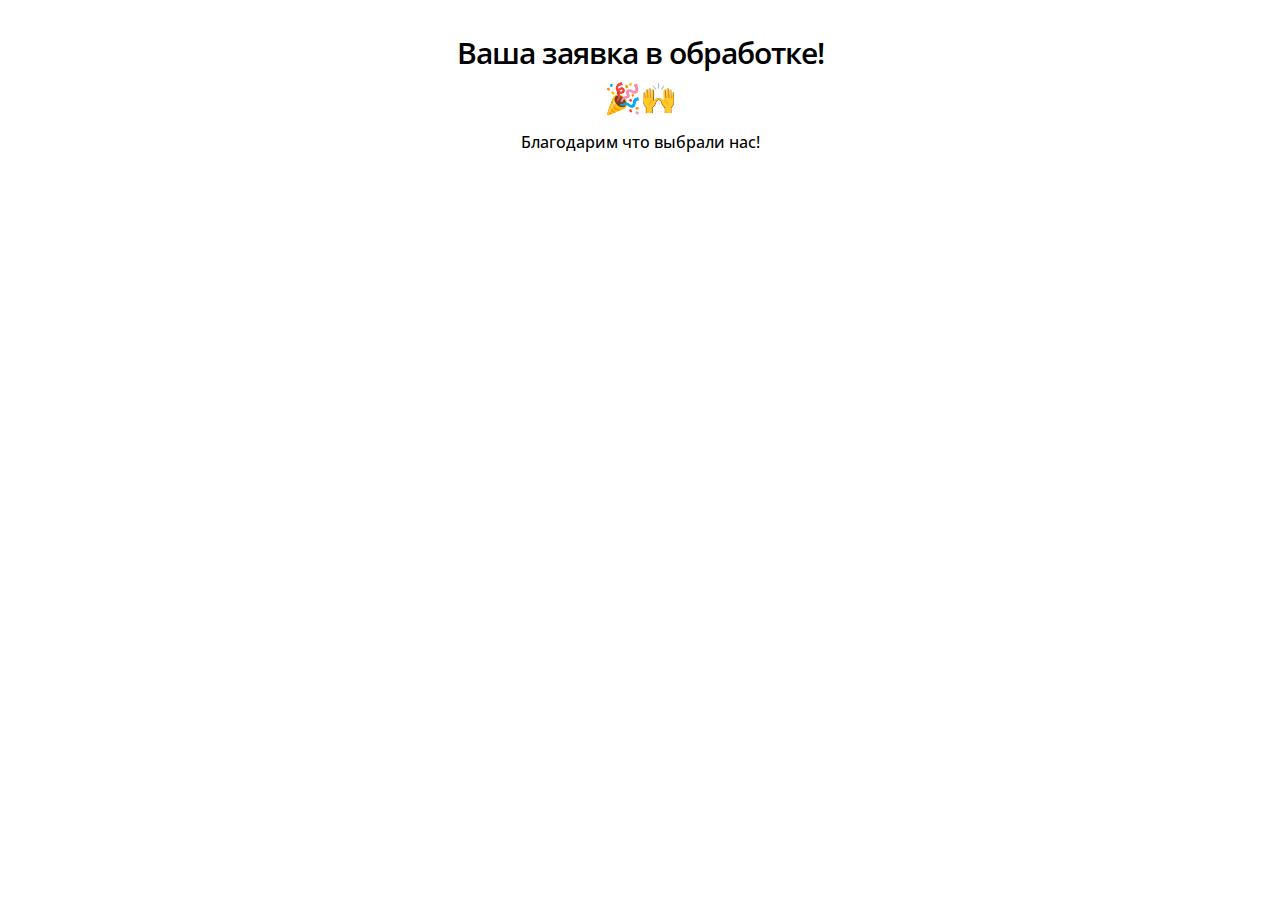
<file: thanks.html>
<!DOCTYPE html>
<html lang="en">
<head>
    <meta charset="UTF-8">
    <meta name="viewport" content="width=device-width, initial-scale=1.0">
    <link rel="icon" type="image/x-icon" href="icon.jpg">
    
    <link rel="stylesheet" href="">
    <link rel="preconnect" href="https://fonts.googleapis.com">
    <link rel="preconnect" href="https://fonts.gstatic.com" crossorigin>
    <link href="https://fonts.googleapis.com/css2?family=Open+Sans:wght@400;500;600;700&display=swap" rel="stylesheet">
    
    
    <link
        href="https://fonts.googleapis.com/icon?family=Material+Icons|Material+Icons+Outlined|Material+Icons+Round|Material+Icons+Sharp|Material+Icons+Two+Tone"
        rel="stylesheet" />
    
    <link rel="stylesheet"
        href="https://fonts.googleapis.com/css2?family=Material+Symbols+Outlined:opsz,wght,FILL,GRAD@24,400,0,0" />
    
    
    
    
    <link rel="stylesheet" href="style.css">
    
    
    <!-- <script defer src="app.js"></script> -->
    <script defer src="rent.js"></script>
    <title>AUTOPRO</title>

</head>
<body>
    <div class="text-center" style="text-align: center; max-width: 390px; margin: 0 auto;">

        <h1 style="font-size:30px; font-weight:600; margin-top: 30px; margin-bottom: 10px;">Ваша заявка в обработке! <br> 🎉🙌</h1>
        <div style="font-weight: 500;">Благодарим что выбрали нас!</div>
    </div>
</body>
</html>
</file>
<file: style.css>
*,
:before,
:after {
  box-sizing: border-box;
  border-width: 0;
  border-style: solid;
  border-color: #e5e7eb;
}
:before,
:after {
  --tw-content: "";
}
html,
:host {
  line-height: 1.5;
  -webkit-text-size-adjust: 100%;
  -moz-tab-size: 4;
  -o-tab-size: 4;
  tab-size: 4;
  font-family: ui-sans-serif, system-ui, sans-serif, "Apple Color Emoji",
    "Segoe UI Emoji", Segoe UI Symbol, "Noto Color Emoji";
  font-feature-settings: normal;
  font-variation-settings: normal;
  -webkit-tap-highlight-color: transparent;
}
body {
  margin: 0;
  line-height: inherit;
}
hr {
  height: 0;
  color: inherit;
  border-top-width: 1px;
}
abbr:where([title]) {
  -webkit-text-decoration: underline dotted;
  text-decoration: underline dotted;
}
h1,
h2,
h3,
h4,
h5,
h6 {
  font-size: inherit;
  font-weight: inherit;
}
a {
  color: inherit;
  text-decoration: inherit;
}
b,
strong {
  font-weight: bolder;
}
code,
kbd,
samp,
pre {
  font-family: ui-monospace, SFMono-Regular, Menlo, Monaco, Consolas,
    Liberation Mono, Courier New, monospace;
  font-feature-settings: normal;
  font-variation-settings: normal;
  font-size: 1em;
}
small {
  font-size: 80%;
}
sub,
sup {
  font-size: 75%;
  line-height: 0;
  position: relative;
  vertical-align: baseline;
}
sub {
  bottom: -0.25em;
}
sup {
  top: -0.5em;
}
table {
  text-indent: 0;
  border-color: inherit;
  border-collapse: collapse;
}
button,
input,
optgroup,
select,
textarea {
  font-family: inherit;
  font-feature-settings: inherit;
  font-variation-settings: inherit;
  font-size: 100%;
  font-weight: inherit;
  line-height: inherit;
  color: inherit;
  margin: 0;
  padding: 0;
}
button,
select {
  text-transform: none;
}
button,
[type="button"],
[type="reset"],
[type="submit"] {
  -webkit-appearance: button;
  background-color: transparent;
  background-image: none;
}
:-moz-focusring {
  outline: auto;
}
:-moz-ui-invalid {
  box-shadow: none;
}
progress {
  vertical-align: baseline;
}
::-webkit-inner-spin-button,
::-webkit-outer-spin-button {
  height: auto;
}
[type="search"] {
  -webkit-appearance: textfield;
  outline-offset: -2px;
}
::-webkit-search-decoration {
  -webkit-appearance: none;
}
::-webkit-file-upload-button {
  -webkit-appearance: button;
  font: inherit;
}
summary {
  display: list-item;
}
blockquote,
dl,
dd,
h1,
h2,
h3,
h4,
h5,
h6,
hr,
figure,
p,
pre {
  margin: 0;
}
fieldset {
  margin: 0;
  padding: 0;
}
legend {
  padding: 0;
}
ol,
ul,
menu {
  list-style: none;
  margin: 0;
  padding: 0;
}
dialog {
  padding: 0;
}
textarea {
  resize: vertical;
}

input::-moz-placeholder,
textarea::-moz-placeholder {
  opacity: 1;
  color: #9ca3af;
}
input::placeholder,
textarea::placeholder {
  opacity: 1;
  color: #9ca3af;
}

button,
[role="button"] {
  cursor: pointer;
}
:disabled {
  cursor: default;
}
img,
svg,
video,
canvas,
audio,
iframe,
embed,
object {
  display: block;
  vertical-align: middle;
}
img,
video {
  max-width: 100%;
  height: auto;
}
[hidden] {
  display: none;
}
*,
:before,
:after {
  --tw-border-spacing-x: 0;
  --tw-border-spacing-y: 0;
  --tw-translate-x: 0;
  --tw-translate-y: 0;
  --tw-rotate: 0;
  --tw-skew-x: 0;
  --tw-skew-y: 0;
  --tw-scale-x: 1;
  --tw-scale-y: 1;
  --tw-pan-x: ;
  --tw-pan-y: ;
  --tw-pinch-zoom: ;
  --tw-scroll-snap-strictness: proximity;
  --tw-gradient-from-position: ;
  --tw-gradient-via-position: ;
  --tw-gradient-to-position: ;
  --tw-ordinal: ;
  --tw-slashed-zero: ;
  --tw-numeric-figure: ;
  --tw-numeric-spacing: ;
  --tw-numeric-fraction: ;
  --tw-ring-inset: ;
  --tw-ring-offset-width: 0px;
  --tw-ring-offset-color: #fff;
  --tw-ring-color: rgb(59 130 246 / 0.5);
  --tw-ring-offset-shadow: 0 0 #0000;
  --tw-ring-shadow: 0 0 #0000;
  --tw-shadow: 0 0 #0000;
  --tw-shadow-colored: 0 0 #0000;
  --tw-blur: ;
  --tw-brightness: ;
  --tw-contrast: ;
  --tw-grayscale: ;
  --tw-hue-rotate: ;
  --tw-invert: ;
  --tw-saturate: ;
  --tw-sepia: ;
  --tw-drop-shadow: ;
  --tw-backdrop-blur: ;
  --tw-backdrop-brightness: ;
  --tw-backdrop-contrast: ;
  --tw-backdrop-grayscale: ;
  --tw-backdrop-hue-rotate: ;
  --tw-backdrop-invert: ;
  --tw-backdrop-opacity: ;
  --tw-backdrop-saturate: ;
  --tw-backdrop-sepia: ;
}
::backdrop {
  --tw-border-spacing-x: 0;
  --tw-border-spacing-y: 0;
  --tw-translate-x: 0;
  --tw-translate-y: 0;
  --tw-rotate: 0;
  --tw-skew-x: 0;
  --tw-skew-y: 0;
  --tw-scale-x: 1;
  --tw-scale-y: 1;
  --tw-pan-x: ;
  --tw-pan-y: ;
  --tw-pinch-zoom: ;
  --tw-scroll-snap-strictness: proximity;
  --tw-gradient-from-position: ;
  --tw-gradient-via-position: ;
  --tw-gradient-to-position: ;
  --tw-ordinal: ;
  --tw-slashed-zero: ;
  --tw-numeric-figure: ;
  --tw-numeric-spacing: ;
  --tw-numeric-fraction: ;
  --tw-ring-inset: ;
  --tw-ring-offset-width: 0px;
  --tw-ring-offset-color: #fff;
  --tw-ring-color: rgb(59 130 246 / 0.5);
  --tw-ring-offset-shadow: 0 0 #0000;
  --tw-ring-shadow: 0 0 #0000;
  --tw-shadow: 0 0 #0000;
  --tw-shadow-colored: 0 0 #0000;
  --tw-blur: ;
  --tw-brightness: ;
  --tw-contrast: ;
  --tw-grayscale: ;
  --tw-hue-rotate: ;
  --tw-invert: ;
  --tw-saturate: ;
  --tw-sepia: ;
  --tw-drop-shadow: ;
  --tw-backdrop-blur: ;
  --tw-backdrop-brightness: ;
  --tw-backdrop-contrast: ;
  --tw-backdrop-grayscale: ;
  --tw-backdrop-hue-rotate: ;
  --tw-backdrop-invert: ;
  --tw-backdrop-opacity: ;
  --tw-backdrop-saturate: ;
  --tw-backdrop-sepia: ;
}
.absolute {
  position: absolute;
}
.relative {
  position: relative;
}
.inset-0 {
  top: 0;
  right: 0;
  bottom: 0;
  left: 0;
}
.mx-auto {
  margin-left: auto;
  margin-right: auto;
}
.mb-\[1\.4rem\] {
  margin-bottom: 1.4rem;
}
.mt-6 {
  margin-top: 1.5rem;
}
.flex {
  display: flex;
}
.h-full {
  height: 100%;
}
.min-h-\[624px\] {
  min-height: 624px;
}
.w-12 {
  width: 3rem;
}
.w-full {
  width: 100%;
}
.max-w-\[380px\] {
  max-width: 380px;
}
.items-center {
  align-items: center;
}
.justify-center {
  justify-content: center;
}
.gap-2 {
  gap: 0.5rem;
}
.overflow-hidden {
  overflow: hidden;
}
.rounded-\[10px\] {
  border-radius: 10px;
}
.rounded-full {
  border-radius: 9999px;
}
.bg-cover {
  background-size: cover;
}
.p-4 {
  padding: 1rem;
}
.px-3 {
  padding-left: 0.75rem;
  padding-right: 0.75rem;
}
.pb-5 {
  padding-bottom: 1.25rem;
}
.pb-\[78\%\] {
  padding-bottom: 78%;
}
.pt-2 {
  padding-top: 0.5rem;
}
.text-\[1\.8rem\] {
  font-size: 1.8rem;
}
.text-\[1\.8rem\] {
  font-size: 1.8rem;
}
.font-\[500\] {
  font-weight: 500;
}
.font-bold {
  font-weight: 700;
}
.leading-\[1\.1\] {
  line-height: 1.1;
}
.text-white {
  --tw-text-opacity: 1;
  color: rgb(255 255 255 / var(--tw-text-opacity));
}
.underline {
  text-decoration-line: underline;
}
body {
  background: #fff;
  font-family: "Open Sans", sans-serif;
}
.logo p {
  font-family: Merriweather, serif;
}

.logo {
  margin-top: 10px;
  margin-bottom: 12px;
  position: relative;
  z-index: 1;
}

.logo-banner {
  margin-left: 30px;
  margin-top: 50px;
  width: 100px;
  height: 100px;
}

.logo img {
  width: 6rem;
  margin-left: 1px;
}

.photo-gradient {
  background: linear-gradient(180deg, transparent -22.37%, rgba(0, 0, 0, 0) 0%),
    linear-gradient(0deg, hsla(0, 0%, 0%, 0.5), hsla(0, 0%, 0%, 0));
  padding-block: 12px;
  padding-inline: 12px;
}

.banner {
  /* margin-inline: 12px; */
}

.title {
  margin-top: 7px;
  font-size: 1rem;
  margin-bottom: 1.2rem;
  font-weight: 700;
  line-height: 1.3;
  text-align: left;
}

.swiper {
  width: 100%;
  height: 100%;

  --swiper-theme-color: white;
  --swiper-pagination-color: var(--swiper-theme-color);

  --swiper-pagination-bottom: 8px;

  --swiper-pagination-bullet-inactive-opacity: 0.9;
}

@media (min-width: 360px) {
  .title {
    font-size: 1.2rem;
    margin-bottom: 1.6rem;
  }
  .photo-gradient {
    padding-inline: 20px;
  }
  .swiper {
    --swiper-pagination-bottom: 12px;
  }
}

@media (min-width: 375px) {
  .title {
    font-size: 1.3rem;
    margin-bottom: 1.6rem;
  }
}

@media (min-width: 390px) {
  .title {
    font-size: 1.4rem;
  }
}

.banner__img {
  background-image: var(--bg-img);
  background-position: center 10%;
  background-size: cover;
  background-repeat: no-repeat;
}

.banner__body {
  align-items: end;
}

.swiper-wrapper {
  transition-timing-function: linear;
}

.swiper-slide {
  text-align: center;
  font-size: 18px;
  background: transparent;
  display: flex;
  justify-content: center;
  align-items: center;
  padding-inline: 12px;
}

.swiper-slide img {
  display: block;
  width: 100%;
  height: 100%;
  object-fit: cover;
}

.banner {
  padding: 30px;
}

@media (min-width: 430px) {
  .container {
    max-width: 440px;
    margin: auto;
  }
}

.header {
  padding-top: 8px;
  padding-bottom: 8px;
}

h1 {
  letter-spacing: -1px;
}
a {
  color: #6398e7;
  text-decoration: unset;
}
.login-root {
  background: #fff;
  display: flex;
  width: 100%;
  /* min-height: 100vh; */
}
.loginbackground {
  /* min-height: 692px; */
  position: fixed;
  bottom: 0;
  left: 0;
  right: 0;
  top: 0;
  z-index: 0;
  overflow: hidden;
}
.flex-flex {
  display: flex;
}
.align-center {
  align-items: center;
}
.center-center {
  align-items: center;
  justify-content: center;
}
.box-root {
  box-sizing: border-box;
}
.flex-direction--column {
  -ms-flex-direction: column;
  flex-direction: column;
}
.loginbackground-gridContainer {
  display: -ms-grid;
  display: grid;
  -ms-grid-columns: [start] 1fr [left-gutter] (86.6px) [16] [left-gutter] 1fr
    [end];
  grid-template-columns: [start] 1fr [left-gutter] repeat(16, 86.6px) [left-gutter] 1fr [end];
  -ms-grid-rows: [top] 1fr [top-gutter] (64px) [8] [bottom-gutter] 1fr [bottom];
  grid-template-rows: [top] 1fr [top-gutter] repeat(8, 64px) [bottom-gutter] 1fr [bottom];
  justify-content: center;
  margin: 0 -2%;
  transform: rotate(-12deg) skew(-12deg);
}
.box-divider--light-all-2 {
  box-shadow: inset 0 0 0 2px #e3e8ee;
}
.box-background--blue {
  background-color: #5469d4;
}
.box-background--white {
  background-color: #ffffff;
}
.box-background--blue800 {
  background-color: #212d63;
}
.box-background--gray100 {
  background-color: #e3e8ee;
}
.box-background--cyan200 {
  background-color: #7fd3ed;
}
.padding-top--64 {
  padding-top: 64px;
}
.padding-top--24 {
  padding-top: 24px;
}
.padding-top--48 {
  padding-top: 48px;
}
.padding-bottom--12 {
  padding-bottom: 12px;
}
.padding-bottom--24 {
  padding-bottom: 24px;
}
.padding-horizontal--48 {
  padding: 48px;
}
.padding-bottom--15 {
  padding-bottom: 15px;
}

.flex-justifyContent--center {
  -ms-flex-pack: center;
  justify-content: center;
}

.formbg {
  margin: 0px auto;
  width: 100%;
  max-width: 448px;
  background: white;
  border-radius: 4px;
  box-shadow: rgba(60, 66, 87, 0.12) 0px 7px 14px 0px,
    rgba(0, 0, 0, 0.12) 0px 3px 6px 0px;
}
/* span {
  display: block;
  font-size: 20px;
  line-height: 28px;
  color: #1a1f36;
} */
label {
  margin-bottom: 10px;
}

.reset-pass a,
label {
  font-size: 14px;
  font-weight: 600;
  display: block;
}
.reset-pass > a {
  text-align: right;
  margin-bottom: 10px;
}
.grid--50-50 {
  display: grid;
  grid-template-columns: 50% 50%;
  align-items: center;
}

.field input {
  font-size: 16px;
  line-height: 28px;
  padding: 8px 16px;
  width: 100%;
  min-height: 44px;
  border: unset;
  border-radius: 4px;
  outline-color: #6398e7;
  background-color: rgb(255, 255, 255);
  box-shadow: rgba(0, 0, 0, 0) 0px 0px 0px 0px, rgba(0, 0, 0, 0) 0px 0px 0px 0px,
    rgba(0, 0, 0, 0) 0px 0px 0px 0px, rgba(60, 66, 87, 0.16) 0px 0px 0px 1px,
    rgba(0, 0, 0, 0) 0px 0px 0px 0px, rgba(0, 0, 0, 0) 0px 0px 0px 0px,
    rgba(0, 0, 0, 0) 0px 0px 0px 0px;
}

.field textarea {
  font-size: 16px;
  line-height: 28px;
  padding: 8px 16px;
  width: 100%;
  min-height: 44px;
  border: unset;
  border-radius: 4px;
  outline-color: #6398e7;
  background-color: rgb(255, 255, 255);
  box-shadow: rgba(0, 0, 0, 0) 0px 0px 0px 0px, rgba(0, 0, 0, 0) 0px 0px 0px 0px,
    rgba(0, 0, 0, 0) 0px 0px 0px 0px, rgba(60, 66, 87, 0.16) 0px 0px 0px 1px,
    rgba(0, 0, 0, 0) 0px 0px 0px 0px, rgba(0, 0, 0, 0) 0px 0px 0px 0px,
    rgba(0, 0, 0, 0) 0px 0px 0px 0px;
}

input[type="submit"] {
  background-color: #4d89e3;
  /* box-shadow: rgba(0, 0, 0, 0) 0px 0px 0px 0px, rgba(0, 0, 0, 0) 0px 0px 0px 0px,
    rgba(0, 0, 0, 0.12) 0px 1px 1px 0px, rgb(84, 105, 212) 0px 0px 0px 1px,
    rgba(0, 0, 0, 0) 0px 0px 0px 0px, rgba(0, 0, 0, 0) 0px 0px 0px 0px,
    rgba(60, 66, 87, 0.08) 0px 2px 5px 0px; */
  color: #fff;
  font-weight: 600;
  cursor: pointer;
}

.btns {
  display: flex;
  flex-direction: column;
  gap: 12px;
}

.btn {
  background-color: #4d89e3;
  /* box-shadow: rgba(0, 0, 0, 0) 0px 0px 0px 0px, rgba(0, 0, 0, 0) 0px 0px 0px 0px,
    rgba(0, 0, 0, 0.12) 0px 1px 1px 0px, rgb(84, 105, 212) 0px 0px 0px 1px,
    rgba(0, 0, 0, 0) 0px 0px 0px 0px, rgba(0, 0, 0, 0) 0px 0px 0px 0px,
    rgba(60, 66, 87, 0.08) 0px 2px 5px 0px; */
  color: #fff;
  font-weight: 600;
  cursor: pointer;
  width: 100%;
  font-size: 18px;
  padding: 9px;
  border-radius: 7px;
  transition: all 0.3s ease;
}

.btn.wp {
  background-color: #13c625;
  display: flex;
  align-items: center;
  justify-content: center;
}

.btn:hover {
  scale: 1.02;
}

.btn svg {
  width: 35px;
  margin-right: 4px;
}

.field-checkbox input {
  width: 20px;
  height: 15px;
  margin-right: 5px;
  box-shadow: unset;
  min-height: unset;
}
.field-checkbox label {
  display: flex;
  align-items: center;
  margin: 0;
}
a.ssolink {
  display: block;
  text-align: center;
  font-weight: 600;
}
.footer-link span {
  display: flex;
  align-items: center;
  /* justify-content: center; */
  font-size: 17px;
  line-height: 28px;
  /* margin-inline: 25px; */
  text-align: center;
  color: #1a1f36;
  /* text-align: center; */
}

.footer-link span:first-child {
  margin-bottom: -3px;
}

/* .footer-link span:first-child a {
  color: rgb(19, 198, 37);
} */

.footer-link svg {
  width: 25px;
  display: inline-block;
  margin-bottom: 2px;
}

.listing a {
  color: #697386;
  font-weight: 600;
  margin: 0 10px;
}

.animationRightLeft {
  animation: animationRightLeft 9s ease-in-out infinite;
}
.animationLeftRight {
  animation: animationLeftRight 9s ease-in-out infinite;
}
.tans3s {
  animation: animationLeftRight 10s ease-in-out infinite;
}
.tans4s {
  animation: animationLeftRight 11s ease-in-out infinite;
}

@keyframes animationLeftRight {
  0% {
    transform: translateX(0px);
  }
  50% {
    transform: translateX(1000px);
  }
  100% {
    transform: translateX(0px);
  }
}

@keyframes animationRightLeft {
  0% {
    transform: translateX(0px);
  }
  50% {
    transform: translateX(-1000px);
  }
  100% {
    transform: translateX(0px);
  }
}

.formbg-inner {
  padding-inline: 20px;
  padding-block: 40px;
}

@media (min-width: 375px) {
  .formbg-inner {
    padding-inline: 35px;
  }
}

.flex-col {
  flex-direction: column;
}

.dropdown {
  height: fit-content;
  box-sizing: border-box;
  position: relative;
  z-index: 10;
}
.input-box {
  width: 100%;
  height: 40px;
  box-sizing: border-box;
  outline: 0.3mm solid rgba(0, 0, 0, 0.15);
  border-radius: 2mm;
  padding: 10px 15px;
  font-size: 14px;
  cursor: pointer;
  display: flex;
  align-items: center;
  justify-content: flex-start;
  position: relative;
}
.input-box::before {
  content: "expand_more";
  font-family: "Material Icons";
  position: absolute;
  font-size: 18px;
  top: 50%;
  right: 15px;
  transform: translate(0, -50%);
  width: fit-content;
  height: fit-content;
}
.input-box.open::before {
  content: "expand_less";
}
.input-box:empty::after {
  content: "г. Актобе";
  color: rgba(0, 0, 0, 0.5);
}
.list {
  position: absolute;
  top: 100%;
  left: 0;
  width: 100%;
  height: fit-content;
  background: white;
  border-radius: 2mm;
  overflow: hidden;
  display: flex;
  align-items: center;
  justify-content: space-between;
  flex-direction: column;
  max-height: 0;
  margin-bottom: 10px;
  transition: 0.25s ease-out;
}
.list input {
  display: none;
}
.list label {
  display: flex;
  width: 100%;
  align-items: center;
  justify-content: flex-start;
  font-size: 16px;
  padding: 5px 15px;
  box-sizing: border-box;
  cursor: pointer;
  position: relative;
}

.list .label-select {
  margin-bottom: 0 !important;
  padding-top: 7px;
  padding-bottom: 7px;
}

.list .label-select.first {
  padding-top: 10px;
  padding-bottom: 10px;
  margin-bottom: 0;
}

.list label .material-icons-outlined,
.input-box .material-icons-outlined {
  margin-right: 5px;
  font-size: 22px;
}
.list label:hover {
  background: rgba(0, 0, 0, 0.08);
}

.list input:checked + label {
  color: #6398e7;
  background: rgb(238, 245, 252);
}
.list input:checked + label::before {
  content: "done";
  font-family: "Material Icons";
  position: absolute;
  top: 50%;
  right: 15px;
  transform: translate(0, -50%);
  font-size: 18px;
}

.list input.vert:not(:checked) + label::before {
  content: "more_vert";
  font-family: "Material Icons";
  position: absolute;
  top: 50%;
  right: 15px;
  transform: translate(0, -50%);
  font-size: 18px;
}

.open {
  outline: 0.7mm solid #6398e7;
}
.title-drop {
  font-size: 14px;
  font-weight: 500;
  margin-bottom: 10px;
  transition: color 0.4s ease;
}

.svg {
  width: 40px;
  margin-right: 10px;
}

.svg img {
  width: 100%;
}

.name {
  font-weight: 600;
  font-size: 15px;
}

.field:has(input:focus) > label {
  color: #6398e7;
  transition: color 0.4s ease;
}

.dropdown:has(.input-box.open) > .title-drop {
  color: #6398e7;
  transition: color 0.4s ease;
}

.modal-window {
  position: fixed;
  background-color: rgba(255, 255, 255, 0.25);
  top: 0;
  right: 0;
  bottom: 0;
  left: 0;
  z-index: 999;
  visibility: hidden;
  opacity: 0;
  pointer-events: none;
  transition: all 0.3s;
}
.modal-window.active {
  visibility: visible;
  opacity: 1;
  pointer-events: auto;
  transition: opacity 1s ease-in-out;
}
.modal-window > div {
  width: 93%;
  max-width: 380px;
  position: absolute;
  border: 0.1px solid hsl(0, 0%, 80%);
  top: 50%;
  left: 50%;
  transform: translate(-50%, -50%);
  padding: 2em 2em 3em;
  background: white;
}
.modal-window header {
  font-weight: bold;
}
.modal-window h1 {
  font-size: 150%;
  margin: 0 0 15px;
}
.modal-close {
  line-height: 50px;
  font-size: 80%;
  position: absolute;
  right: -9px;
  text-align: center;
  top: 4px;
  width: 70px;
  text-decoration: none;
}
.modal-close:hover {
  color: black;
}
.modal-window > div {
  border-radius: 1rem;
}
.modal-window div:not(:last-of-type) {
  margin-bottom: 15px;
}

.present {
  background: #fff;
  position: fixed;
  z-index: 10;
  top: 0;
  right: -90vw;
  width: 90vw;
  bottom: 0;
  padding-bottom: 20px;
  color: #000;
  box-shadow: 0 2px 4px -1px rgba(0, 0, 0, 0.2), 0 4px 5px rgba(0, 0, 0, 0.14),
    0 1px 10px rgba(0, 0, 0, 0.12);

  overflow-y: scroll;
  overflow-x: hidden;

  transition: right 200ms ease-in-out;
}

.present.active {
  right: 0;
}

.present .flex {
  row-gap: 10px;
}

.overlay {
  position: fixed;
  top: 0;
  left: 0;
  right: 0;
  bottom: 0;
  background: rgba(0, 0, 0, 0.4);
  display: none;
}

.tbar {
  flex: 0 0 auto;
  order: -100;
  flex-flow: row nowrap;
  align-items: center;
  min-height: 46px;
  display: flex;
  padding-inline: 0.6rem;
  position: relative;

  margin-top: 10px;
}

.material-symbols-outlined {
  text-align: center;
  padding-top: 0px;
  padding-left: 10px;
}

.back {
  margin-top: 5.5px;
  position: absolute;
  top: 0;
}

.tbar-title {
  text-align: center;
  width: 100%;
  font-size: 18px;
  font-weight: 600;
  line-height: 24px;
  letter-spacing: 0.0109em;
}

.present-body {
  max-width: 380px;
  padding-inline: 16px;
  margin: auto;
  padding-top: 24px;
}

.present-body .item {
  cursor: pointer;
  padding: 8px 15px 8px;
  pointer-events: all;
  border: 1px solid rgba(19, 19, 19, 0.1);
  border-radius: 12px;
  width: 100% !important;
  margin-left: 0 !important;
  margin-right: 0 !important;
  min-height: 58px;

  display: flex;
  align-items: center;
  font-size: 16px;
  font-weight: 600;
}

.present-body .item img {
  max-width: 42px;
  max-height: 42px;
  margin-right: 14px;
}

@media (max-width: 768px) {
  .present {
    right: -100vw;
    width: 100vw;
  }
  .overlay {
    background: transparent;
  }
}

.present-rent {
  background: #fff;
  position: fixed;
  z-index: 10;
  top: 0;
  left: 100vw;
  right: -100vw;
  width: 100vw;
  bottom: 0;
  padding-bottom: 20px;
  color: #000;
  box-shadow: 0 2px 4px -1px rgba(0, 0, 0, 0.2), 0 4px 5px rgba(0, 0, 0, 0.14),
    0 1px 10px rgba(0, 0, 0, 0.12);

  overflow-y: scroll;
  overflow-x: hidden;

  transition: all 200ms ease-in-out;
}

.present-rent.active {
  right: 0;
  left: 0;
}

.present-rent .flex {
  row-gap: 10px;
}

.present-rent .present-body .item img {
  margin-right: 14px;
}

.present-rent .present-body {
  padding-top: 10px;
}

.present-city {
  background: #fff;
  position: fixed;
  z-index: 11;
  top: 0;
  left: 100vw;
  right: -100vw;
  width: 100vw;
  bottom: 0;
  padding-bottom: 20px;
  color: #000;
  box-shadow: 0 2px 4px -1px rgba(0, 0, 0, 0.2), 0 4px 5px rgba(0, 0, 0, 0.14),
    0 1px 10px rgba(0, 0, 0, 0.12);

  overflow-y: scroll;
  overflow-x: hidden;

  transition: all 200ms ease-in-out;
}

.present-city.active {
  right: 0;
  left: 0;
}

.cityRent {
  gap: 10px;
}

.present-city .present-body {
  padding-top: 5px;
}

.present-body :is(.cityRent, .listRent) .item {
  border: none;
  border-radius: 0;
  min-height: 50px;
  padding: 8px 15px 8px 20px;
  border-bottom: 2px solid rgba(19, 19, 19, 0.1);
}

.present-otherServices .present-body .flex {
  gap: 10px;
}

.present-rentData,
.present-rentFor,
.present-rentCars,
.present-otherServices,
.present-rentModels {
  background: #fff;
  position: fixed;
  z-index: 12;
  top: 0;
  left: 100vw;
  right: -100vw;
  width: 100vw;
  bottom: 0;
  padding-bottom: 20px;
  color: #000;
  box-shadow: 0 2px 4px -1px rgba(0, 0, 0, 0.2), 0 4px 5px rgba(0, 0, 0, 0.14),
    0 1px 10px rgba(0, 0, 0, 0.12);

  overflow-y: scroll;
  overflow-x: hidden;

  transition: all 200ms ease-in-out;
}

:is(.present-rentCars, .present-rentModels, .present-otherServices) {
  z-index: 13;
}

:is(
    .present-rentData,
    .present-rentFor,
    .present-rentCars,
    .present-rentModels,
    .present-otherServices
  ).active {
  right: 0;
  left: 0;
}

.present-rentData [data-service] {
  display: none;
}

.cityRent {
  gap: 10px;
}

.present-city .present-body {
  padding-top: 5px;
}

.present-body .cityRent .item {
  border: none;
  border-radius: 0;
  min-height: 50px;
  padding: 8px 15px 8px 20px;
  border-bottom: 2px solid rgba(19, 19, 19, 0.1);
}

.present-items {
  background: #fff;
  position: fixed;
  z-index: 13;
  top: 0;
  left: 100vw;
  right: -100vw;
  width: 100vw;
  bottom: 0;
  padding-bottom: 20px;
  color: #000;
  box-shadow: 0 2px 4px -1px rgba(0, 0, 0, 0.2), 0 4px 5px rgba(0, 0, 0, 0.14),
    0 1px 10px rgba(0, 0, 0, 0.12);

  overflow-y: scroll;
  overflow-x: hidden;

  transition: all 200ms ease-in-out;
}

.hide {
  display: none !important;
}

.form-control {
  cursor: pointer;
}

.picker-title {
  font-weight: 600;
}

.picker-confirm {
  font-weight: 600;
}

.picker-cancel {
  font-weight: 600;
}

.picker-cell__header {
  font-weight: 600;
  /* color: #000; */
}

/* .field input{
  text-align: left;
} */

.month-item-name {
  font-weight: 500;
  text-transform: capitalize;
}

.btn-orange {
  background-color: #ffa500;
}

.desktop {
  display: flex;
  flex-direction: column;
  justify-content: space-between;
  height: 100vh;
}

.banner--desk {
  position: relative;
  height: 90%;
  width: 100%;
}

.banner--img {
  height: 100%;
  width: 100%;
  object-fit: cover;
  position: absolute;
  top: 0;
  bottom: 0;
  z-index: -1;
}

.footer {
  height: 10%;
}

.bg-black {
  background-color: #000;
}

.text-content {
  position: absolute;
  top: 40%;
  left: 10%;
  z-index: 100;
}

h2 {
  font-size: 70px;
  color: #fff;
  font-weight: 600;
}

.gradient-b {
  background-repeat: no-repeat;
  background-position: center center;
  background: linear-gradient(180deg, transparent -22.37%, rgba(0, 0, 0, 0) 0%),
    linear-gradient(0deg, hsla(0, 0%, 0%, 0.65), hsla(0, 0%, 0%, 0));
  background-size: cover;
  position: absolute;
  width: 100%;
  height: 100%;
  top: 0;
  left: 0;
  right: 0;
  bottom: 0;
  z-index: 1;
}

body {
  position: relative;
  max-height: 100vh;
  overflow: hidden;
}
.desktop {
  position: absolute;
  top: 0;
  left: 0;
  bottom: 0;
  right: 0;
  z-index: 1000;
}

/* .mobile {
  position: absolute;
} */

[data-present] {
  z-index: 1003;
}

.modal-window {
  z-index: 1003;
}

@media (max-width: 768px) {
  .desktop {
    display: none;
  }

  .mobile {
    position: static;
  }
  body {
    max-height: unset;
    overflow: auto;
  }
}
</file>
